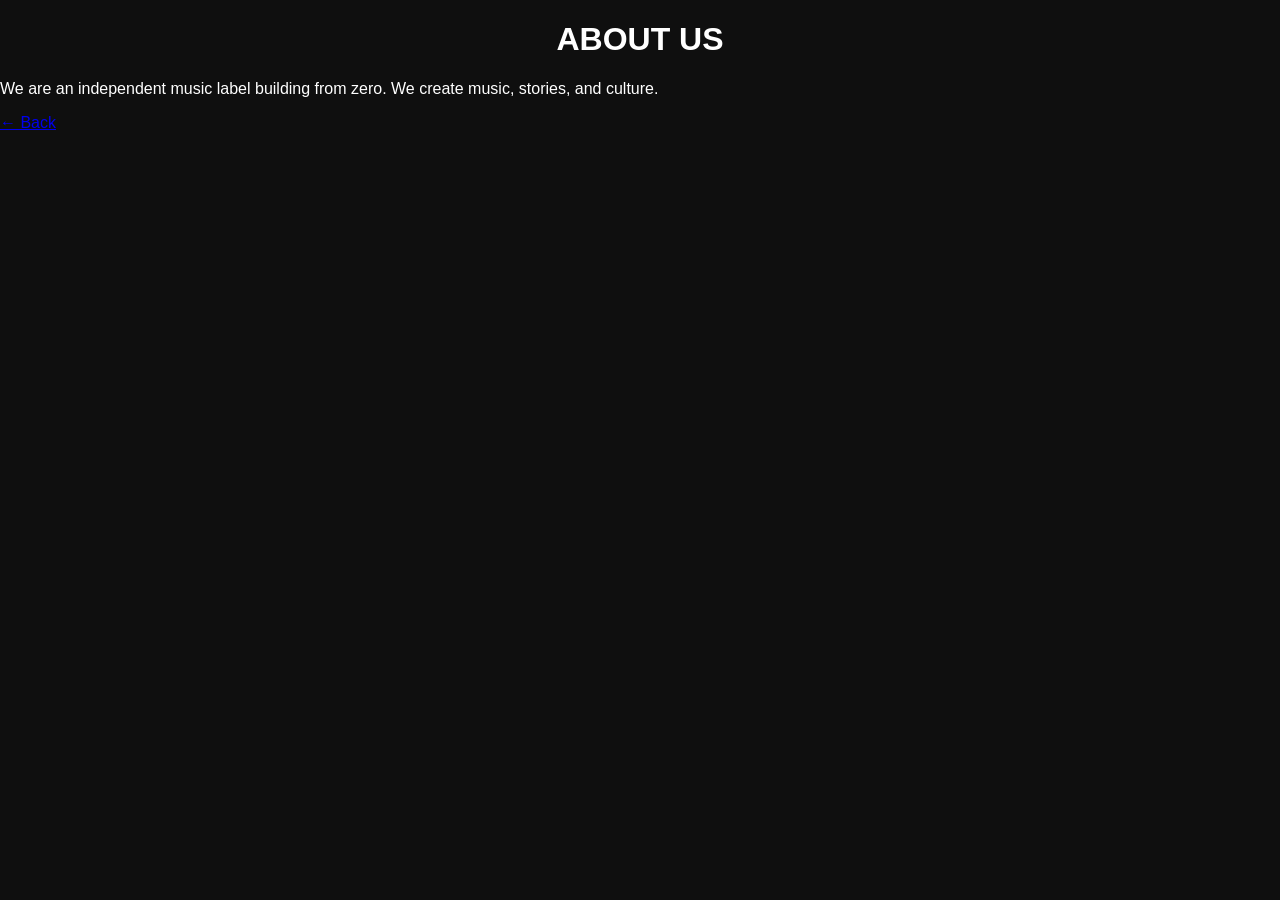
<file: about.html>
<!DOCTYPE html>
<html lang="vi">
<head>
<meta charset="UTF-8">
<title>About</title>
<link rel="stylesheet" href="style.css">
</head>

<body>

<h1>ABOUT US</h1>

<p>
We are an independent music label building from zero.
We create music, stories, and culture.
</p>

<a href="index.html">← Back</a>

</body>
</html>
</file>
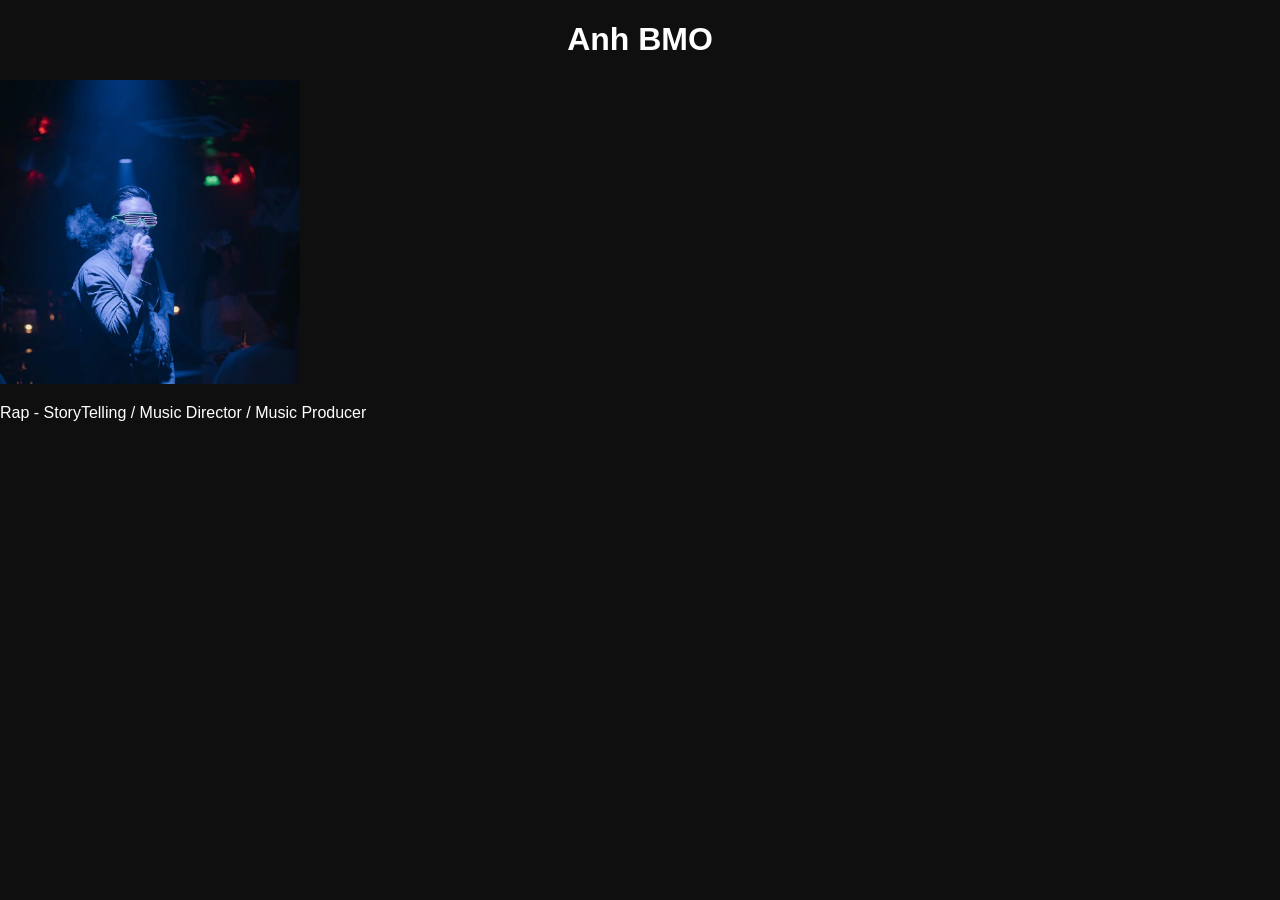
<file: Anh BMO.html>
<!DOCTYPE html>
<html>
<head>
<link rel="stylesheet" href="style.css">
</head>

<body>

<h1>Anh BMO</h1>

<img src="images/anhbmo.jpg" width="300">

<p>
Rap - StoryTelling / Music Director / Music Producer
</p>

<iframe 
width="100%" 
height="200" 
src="https://www.youtube.com/embed/jIko-qisjlU"
frameborder="0"
allowfullscreen>
</iframe>

</body>
</html>
</file>
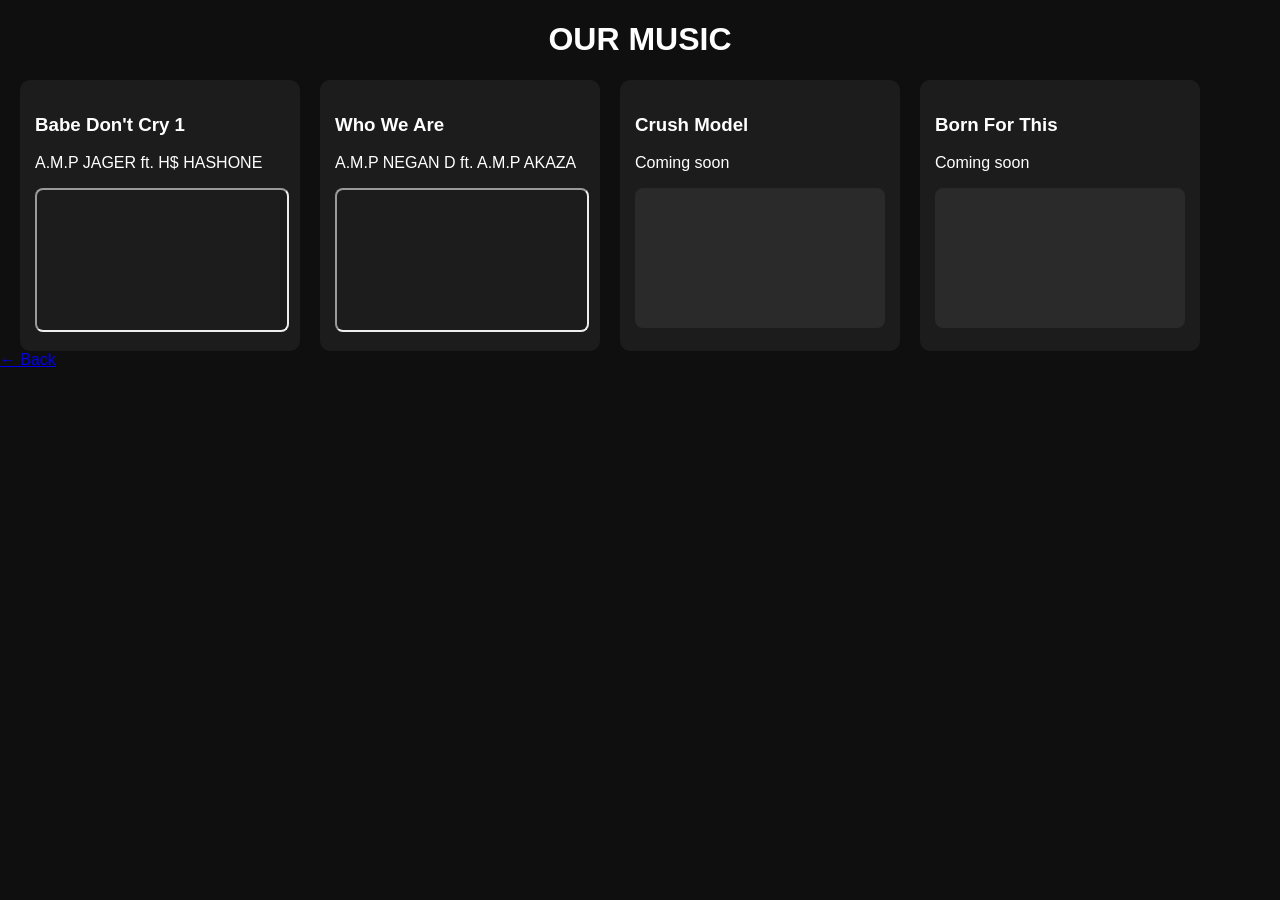
<file: music.html>
<!DOCTYPE html>
<html lang="vi">
<head>
<meta charset="UTF-8">
<title>Music</title>
<link rel="stylesheet" href="style.css">
</head>

<body>

<h1>OUR MUSIC</h1>

<div class="music-list page-music">

<div class="music-card">
<h3>Babe Don't Cry 1</h3>
<p>A.M.P JAGER ft. H$ HASHONE</p>
<iframe src="https://www.youtube.com/embed//kU_C7r_7_qk"></iframe>
</div>

<div class="music-card">
<h3>Who We Are</h3>
<p>A.M.P NEGAN D ft. A.M.P AKAZA</p>
<iframe src="https://www.youtube.com/embed/HWqDHQI6jKo"></iframe>
</div>

<div class="music-card">
<h3>Crush Model</h3>
<p>Coming soon</p>
<div class="fake-thumb"></div>
</div>

<div class="music-card">
<h3>Born For This</h3>
<p>Coming soon</p>
<div class="fake-thumb"></div>
</div>
</div>

<a href="index.html">← Back</a>

</body>
</html>
</file>
<file: style.css>
body{
margin:0;
font-family:Arial;
background:#0f0f0f;
color:white;
scroll-behavior:smooth
}

header{
text-align:center;
padding:80px 20px;
background:linear-gradient(to bottom, rgba(0,0,0,0.7), black),
url('https://images.unsplash.com/photo-1511379938547-c1f69419868d');
background-size:cover;
background-position:center;
}

nav{
text-align:center;
background:#1c1c1c;
padding:10px;
}

nav a{
color:white;
margin:10px;
text-decoration:none;
}

section{
padding:40px;
}

.card, .music-card{
background:#1c1c1c;
padding:20px;
margin:10px 0;
border-radius:10px;
}
.artist{
text-align:center;
margin:20px;
}

.artist img{
border-radius:50%;
width:150px;
}

h1{
text-align:center;
}

.artist-card{
position:relative;
width:250px;
height:300px;
overflow:hidden;
border-radius:10px;
transition:0.4s;
cursor:pointer;
}

.artist-card img{
width:100%;
height:100%;
object-fit:cover;
filter:brightness(70%);
transition:0.4s;
}

.artist-info{
position:absolute;
bottom:0;
left:0;
padding:15px;
color:white;
}
.artist-card:hover{
transform:translateY(-8px) scale(1.03);
box-shadow:0 0 25px rgba(255,77,77,0.4);
z-index:2;
}

.artist-card:hover img{
transform:scale(1.08);
filter:brightness(100%);
}

.artist-list{
display:flex;
flex-wrap:wrap;
justify-content:center;
gap:20px;
}

.social-fixed{
position:fixed;
top:10px;
right:20px;
display:flex;
flex-direction:column;
gap:10px;
z-index:999;
}

.social-fixed img{
width:35px;
height:35px;
transition:0.3s;
cursor:pointer;
}

.social-fixed img:hover{
transform:scale(1.2);
}

.social-fixed a.fb:hover img{
filter: drop-shadow(0 0 6px #1877f2);
}

.social-fixed a.yt:hover img{
filter: drop-shadow(0 0 6px #ff0000);
}

.social-fixed a.ig:hover img{
filter: drop-shadow(0 0 6px #e1306c);
}

.social-fixed a.dc:hover img{
filter: drop-shadow(0 0 6px #5865f2);
}

nav a{
transition:0.3s;
}
nav a:hover{
color:#ff4d4d;
}

.music-list{
display:flex;
flex-wrap:wrap;
justify-content:center;
gap:20px;
}

.music-card{
background:#1c1c1c;
padding:15px;
border-radius:10px;
transition:0.3s;
margin:0;
}

.music-card iframe{
width:100%;
height:140px;
border-radius:8px;
}

.music-card:hover{
transform:translateY(-5px) scale(1.02);
}

.hero{
height:100vh;
display:flex;
flex-direction:column;
justify-content:center;
align-items:center;
text-align:center;

background:linear-gradient(rgba(0,0,0,0.6), rgba(0,0,0,1)),
url('https://images.unsplash.com/photo-1493225457124-a3eb161ffa5f');

background-size:cover;
background-position:center;
}

.hero h1{
font-size:40px;
letter-spacing:3px;
}

.tagline{
margin-top:20px;
font-size:18px;
opacity:0.8;
}

.btn{
margin-top:30px;
padding:12px 28px;
border:1px solid white;
color:white;
text-decoration:none;
transition:0.3s;
letter-spacing:2px;
}

.btn:hover{
background:white;
color:black;
transform:scale(1.05);
}

.hero h1,
.hero .tagline,
.hero .btn{
opacity:0;
transform:translateY(20px);
animation:fadeUp 1s ease forwards;
}

.hero .tagline{
animation-delay:0.3s;
}

.hero .btn{
animation-delay:0.6s;
}

@keyframes fadeUp{
to{
opacity:1;
transform:translateY(0);
}
}

.hero h1{
text-shadow:0 0 20px rgba(255,255,255,0.5);
}

.view-more{
display:block;
text-align:center;
margin-top:20px;
color:#ff4d4d;
text-decoration:none;
font-weight:bold;
}

.view-more:hover{
text-decoration:underline;
}

.home-music{
flex-wrap:nowrap;
}
.page-music{
display:grid;
grid-template-columns: repeat(5, 1fr);  /* 5 cột auto */
gap:20px;
max-width:1400px;
margin:0 auto;
padding:0 20px;
}

.home-music .music-card{
width:18%;
min-width:180px;
}
.page-music .music-card{
width:18%;
min-width:250px;
}
.fake-thumb{
height:140px;
background:#2a2a2a;
border-radius:8px;
}
@media (max-width: 1024px){
.page-music{
grid-template-columns: repeat(3, 1fr);
}
}

@media (max-width: 768px){
.page-music{
grid-template-columns: repeat(2, 1fr);
}

.home-music{
flex-wrap:wrap;
justify-content:center;
}

.home-music .music-card{
width:45%;
height:300px;
}
}

@media (max-width: 480px){
.page-music{
grid-template-columns: 1fr;
}

.home-music .music-card{
width:100%;
}
}
@media (max-width:768px){
.hero h1{
font-size:28px;
}

.tagline{
font-size:14px;
}
}
@media (max-width:768px){
nav a{
display:block;
margin:8px 0;
}
}
</file>
